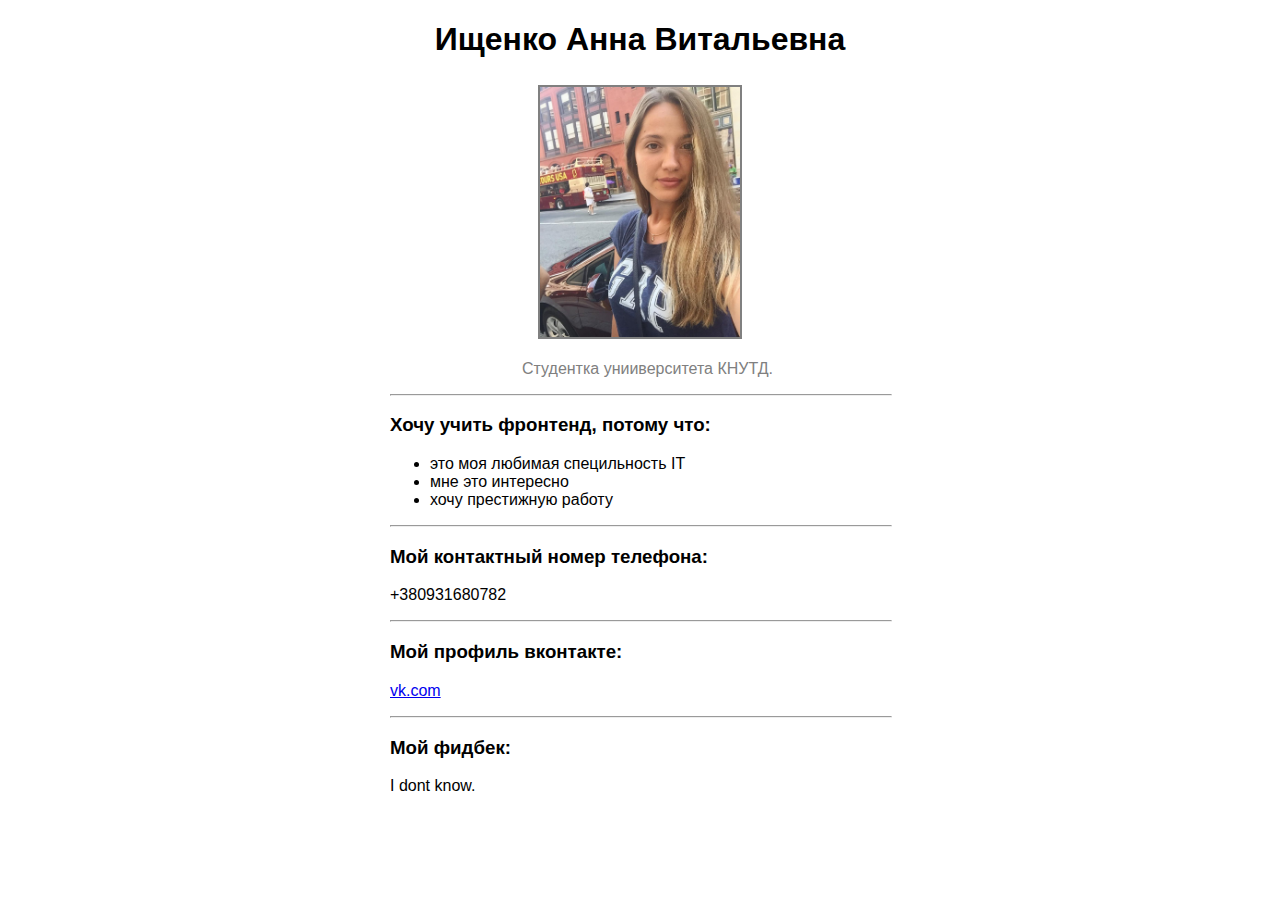
<file: homework2/index.html>
﻿<!DOCTYPE html>
<html>
<head>
<title>Ищенко Анна Витальевна</title>
<meta charset="utf-8">
<link rel="stylesheet" href="css/style.css">
</head>
<body class="b-page">
<div class="main">
<div class="top">
<H1>Ищенко Анна Витальевна</H1>

<img src="img/1.jpg" class="imagen"  align="middle" alt="Мое фото">
<P class="student">
<span>Студентка унииверситета КНУТД.</span>
</P>
<hr>
</div>


<div class="mono">
<h3>Хочу учить фронтенд, потому что:</h3>

<ul class="spisok">
<li>это моя любимая специльность IT</li>
<li>мне это интересно</li>
<li>хочу престижную работу</li>
</ul>
<hr>
</div>

<div class="nomer">
<p>
<h3>Мой контактный номер телефона:</h3>
<span class="nomer2">+380931680782</span>
</p>
<hr>
</div>

<div class="vk">
<h3>Мой профиль вконтакте:</h3>
<p class="vkk">
<a href="https://vk.com/anuta4ka_96" target="_blank">vk.com</a>
</p>
<hr>
</div>

<div class="fid">
<h3>Мой фидбек:</h3>
<p><span class="nomer4">I dont know.</span>
</p>
</div>
</div>
</body>
</html>
</file>
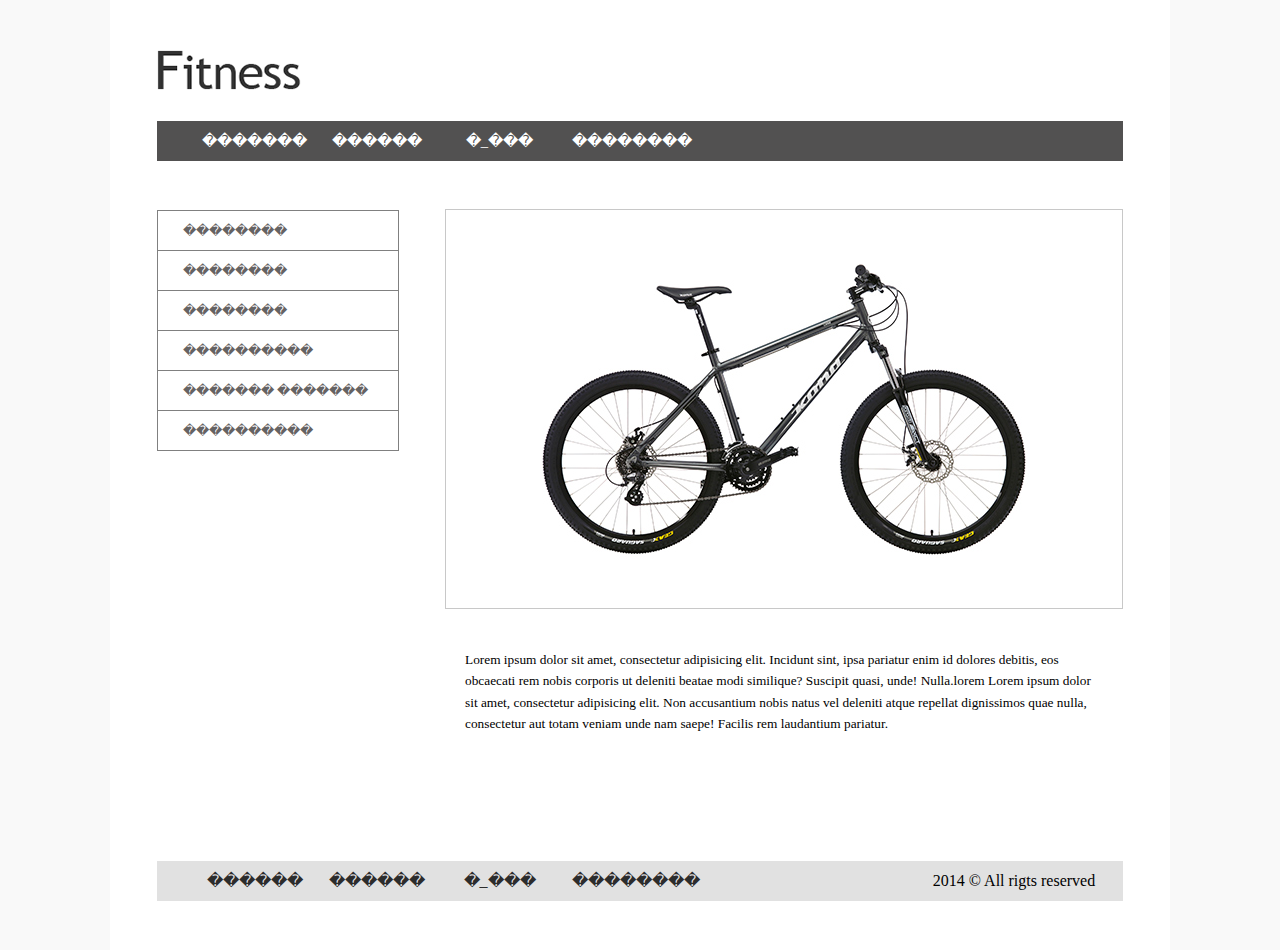
<file: homework3/index.html>
<!DOCTYPE html>
<html>
<head>
	<meta charset="UTF-8">
	<title>Document</title>
	<link rel="stylesheet" href="css/reset.css">
	<link rel="stylesheet" href="css/style.css">
</head>
<body>
	<div class="wrapper">
		<div class="header">
			<img src="img/fitness.png" alt="">
		</div>
		
			<div class="menu">
				<ul class="header_menu">
					<li class="hmenu1" ><a href="#" class="t1">�������</a></li>
					<li class="hmenu2" ><a href="#" class="t1">������</a></li>	
					<li class="hmenu3" ><a href="#" class="t1">�_���</a></li>
					<li class="hmenu4" ><a href="#" class="t1">��������</a></li>
				</ul>
			</div>
			
				<div class="content">
					<ul class="con_menu">
						<li class="cmenu1"><a href="" class="t2">��������</a></li>
						<li class="cmenu2"><a href="" class="t2">��������</a></li>
						<li class="cmenu3"><a href="" class="t2">��������</a></li>
						<li class="cmenu4"><a href="" class="t2">����������</a></li>
						<li class="cmenu5"><a href="" class="t2">������� �������</a></li>
						<li class="cmenu6"><a href="" class="t2">����������</a></li>
					</ul>
				</div>
					<div class="conteiner">
						<img src="img/vel.png" alt="">
						<p class="lorem">Lorem ipsum dolor sit amet, consectetur adipisicing elit. Incidunt sint, ipsa pariatur enim id dolores debitis, eos obcaecati rem nobis corporis ut deleniti beatae modi similique? Suscipit quasi, unde! Nulla.lorem Lorem ipsum dolor sit amet, consectetur adipisicing elit. Non accusantium nobis natus vel deleniti atque repellat dignissimos quae nulla, consectetur aut totam veniam unde nam saepe! Facilis rem laudantium pariatur.</p>
					</div>

						<div class="footer">
							<ul class="footer_menu">
								<li class="fmenu1"><a href="#" class="t3">������</a></li>
								<li class="fmenu2"><a href="#" class="t3">������</a></li>
								<li class="fmenu3"><a href="#" class="t3">�_���</a></li>
								<li class="fmenu4"><a href="#" class="t3">��������</a></li>
								<li class="fmenu5"><p class="">2014 &#169; All rigts reserved</p></li>
							</ul>
						</div>
	</div>
</body>
</html>
</file>
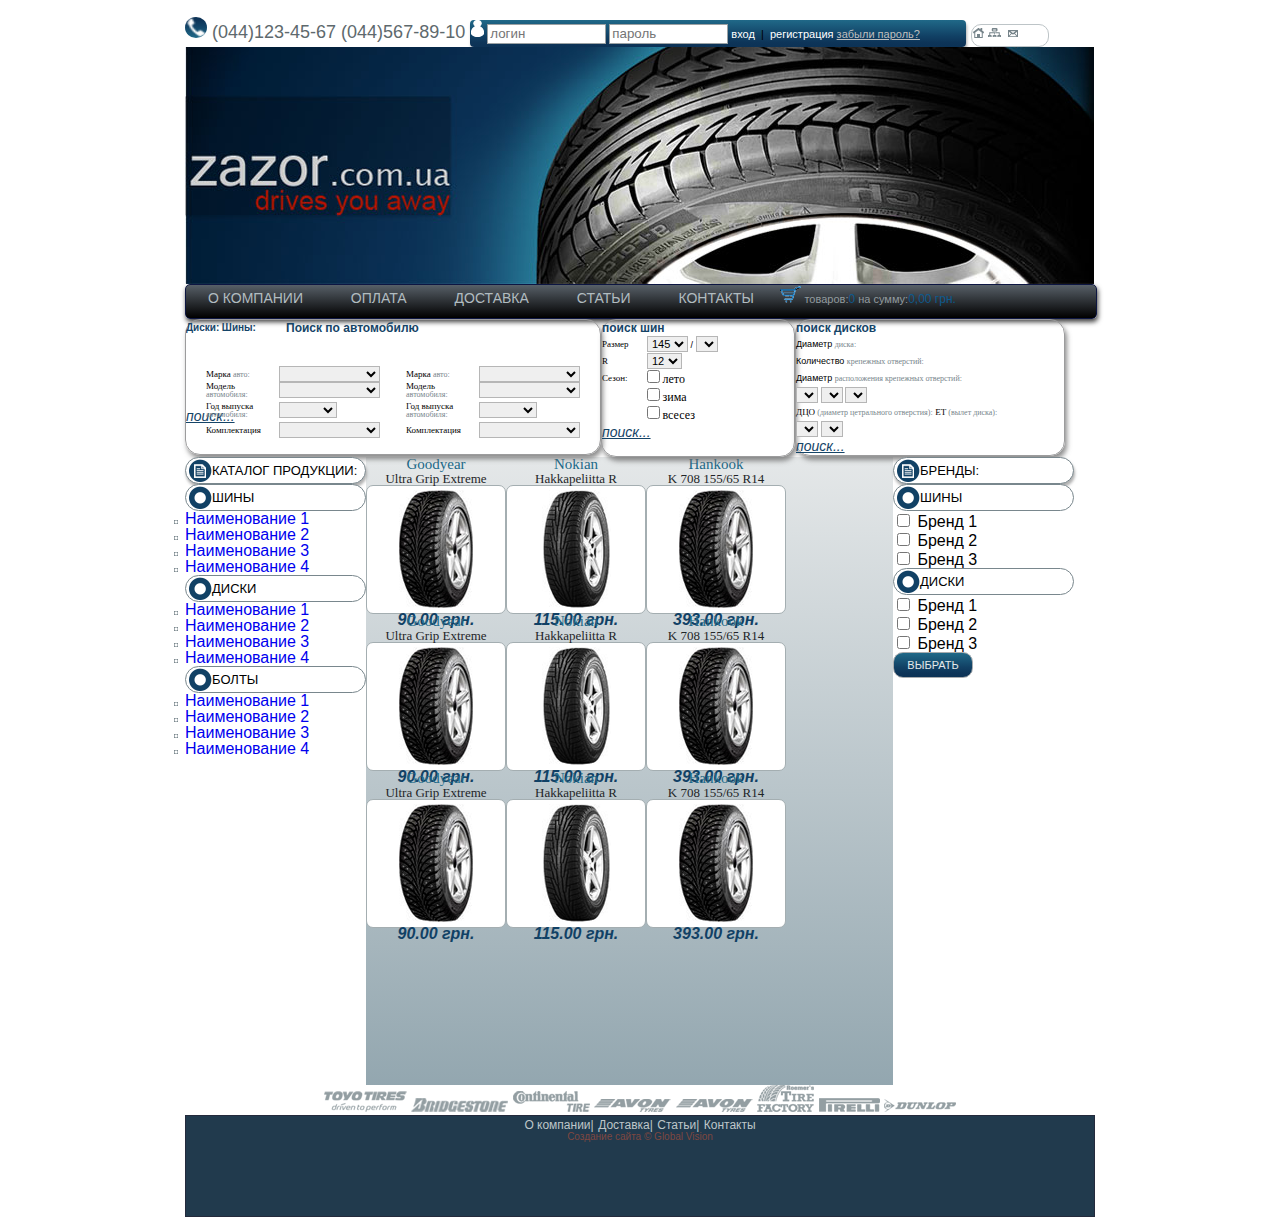
<file: homework6/index.html>
﻿<!DOCTYPE html>
<html lang="en">
<head>
    <meta charset="UTF-8">
    <title>Zazor</title>
    <link rel="stylesheet" href="css/reset.css">
    <link rel="stylesheet" href="css/styles.css">
</head>
<body>
    <div class="wrapper">
        <header>
            <span class="contacts">
                <img class="phone" src="img/icons/phone.png" alt="phone">
                (044)123-45-67 (044)567-89-10
            </span>

            <form class="login-form" action="">
                <img src="img/icons/person.png" alt="Person">
                <input type="text" name="login" placeholder="логин">
                <input type="password" name="password" placeholder="пароль">
                <a href="#" class="sign-in">вход</a>
                &nbsp;|&nbsp;
                <a href="#" class="sign-up">регистрация</a>
                <a href="#" class="forgot-password">забыли пароль?</a>
            </form>

            <nav class="navigation-top">
                <a href="#"><img src="img/icons/home.png" alt="home"></a>
                <a href="#"><img src="img/icons/sitemap.png" alt="sitemap"></a>
                <a href="mailto:info@zazor.com.ua"><img src="img/icons/email.png" alt="Email"></a>
            </nav>
        </header>

        <main>
            <div class="logo">
                <img src="img/logo.jpg" alt="zazor.com.ua">
            </div>

            <div class="bar-top">
                <ul class="menu menu-top">
                    <li><a href="#">О компании</a></li>
                    <li><a href="#">Оплата</a></li>
                    <li><a href="#">Доставка</a></li>
                    <li><a href="#">Статьи</a></li>
                    <li><a href="#">Контакты</a></li>
                </ul>

                <span class="order-details">
                    <a href="#" class="basket"><img src="img/icons/basket.png" alt="Basket"></a>
                    <span>товаров:</span><span class="order-totals" id="itemCounter">0</span>
                    <span>на сумму:</span><span class="order-totals" id="totalAmount">0,00 грн.</span>
                </span>
            </div>

            <div class="search clearfix">
                <form class="form-search search-auto" action="">
                    <div class="form-header">
                        <h2>Поиск по автомобилю</h2>
                        <h3>Диски:</h3>
                        <h3>Шины:</h3>
                    </div>
                    <div>
                        <div class="column">
                            <ul>
                                <li>
                                    <span>Марка <span class="search-details">авто:</span></span>
                                    <select name="autoMmake"></select>
                                </li>
                                <li>
                                    <span>Модель <span class="search-details">автомобиля:</span></span>
                                    <select name="autoModel"></select>
                                </li>
                                <li>
                                    <span>Год выпуска <span class="search-details">автомобиля:</span></span>
                                    <select name="autoYear" class="select-year"></select>
                                </li>
                                <li>
                                    <span>Комплектация</span>
                                    <select name="autoEquipment"></select>
                                </li>
                            </ul>
                        </div>
                        <div class="column">
                            <ul>
                                <li>
                                    <span>Марка <span class="search-details">авто:</span></span>
                                    <select name="tyreMake"></select>
                                </li>
                                <li>
                                    <span>Модель <span class="search-details">автомобиля:</span></span>
                                    <select name="tyreModel"></select>
                                </li>
                                <li>
                                    <span>Год выпуска <span class="search-details">автомобиля:</span></span>
                                    <select name="tyreYear" class="select-year"></select>
                                </li>
                                <li>
                                    <span>Комплектация</span>
                                    <select name="tyreEquipment"></select>
                                </li>
                            </ul>
                        </div>
                    </div>
                    <a href="#">поиск...</a>
                </form>

                <form class="form-search search-tyre" action="">
                    <h2>поиск шин</h2>
                    <div>
                        <ul>
                            <li>
                                <span>Размер</span>
                                <select name="tyreSize1">
                                    <option value="145" selected>145</option>
                                </select> / <select name="tyreSize2"></select>
                            </li>
                            <li>
                                <span>R</span>
                                <select name="tyreRadius">
                                    <option value="12" selected>12</option>
                                </select>
                            </li>
                            <li>
                                <span>Сезон:</span>
                                <input type="checkbox" id="season-summer">
                                <label for="season-summer">лето</label>
                                <br>
                                <input type="checkbox" id="season-winter">
                                <label for="season-winter">зима</label>
                                <br>
                                <input type="checkbox" id="season-all">
                                <label for="season-all">всесез</label>
                            </li>
                        </ul>
                    </div>
                    <a href="#">поиск...</a>
                </form>

                <form class="form-search search-disc" action="">
                    <div class="header">
                        <h2>поиск дисков</h2>
                    </div>
                    <div>
                        <div>
                            <ul>
                                <li>Диаметр <span class="search-details">диска:</span></li>
                                <li>Количество <span class="search-details">крепежных отверстий:</span></li>
                                <li>Диаметр <span class="search-details">расположения крепежных отверстий:</span></li>
                            </ul>
                        </div>
                        <div>
                            <select name="discDiameter"></select>
                            <select name="discNumberHolder"></select>
                            <select name="discDiameterHolder"></select>
                        </div>
                        <div>
                            <span>ДЦО <span class="search-details">(диаметр цетрального отверстия):</span></span>
                            <span>ET <span class="search-details">(вылет диска):</span></span>
                        </div>
                        <div>
                            <select name="discDiameterCenter"></select>
                            <select name="discEt"></select>
                        </div>
                    </div>
                    <a href="#">поиск...</a>
                </form>
            </div>

            <div class="content clearfix">
                <div class="sidebar sidebar-left">
                    <h2>Каталог продукции:</h2>
                    <div class="tyre-selection">
                        <h3>Шины</h3>
                        <ul>
                            <li><a href="#">Наименование 1</a></li>
                            <li><a href="#">Наименование 2</a></li>
                            <li><a href="#">Наименование 3</a></li>
                            <li><a href="#">Наименование 4</a></li>
                        </ul>
                    </div>
                    <div class="disc-selection">
                        <h3>Диски</h3>
                        <ul>
                            <li><a href="#">Наименование 1</a></li>
                            <li><a href="#">Наименование 2</a></li>
                            <li><a href="#">Наименование 3</a></li>
                            <li><a href="#">Наименование 4</a></li>
                        </ul>
                    </div>
                    <div class="screw-selection">
                        <h3>Болты</h3>
                        <ul>
                            <li><a href="#">Наименование 1</a></li>
                            <li><a href="#">Наименование 2</a></li>
                            <li><a href="#">Наименование 3</a></li>
                            <li><a href="#">Наименование 4</a></li>
                        </ul>
                    </div>
                </div>

                <div class="products">
                    <div class="row">
                        <div class="product">
                            <h2>Goodyear</h2>
                            <h3>Ultra Grip Extreme</h3>
                            <figure>
                                <img src="img/tyres/goodyear.png" alt="Goodyear tyre">
                                <figcaption>
                                    90.00 грн.
                                </figcaption>
                            </figure>
                        </div>
                        <div class="product">
                            <h2>Nokian</h2>
                            <h3>Hakkapeliitta R</h3>
                            <figure>
                                <img src="img/tyres/nokian.png" alt="Nokian tyre">
                                <figcaption>
                                    115.00 грн.
                                </figcaption>
                            </figure>
                        </div>
                        <div class="product">
                            <h2>Hankook</h2>
                            <h3>K 708 155/65 R14</h3>
                            <figure>
                                <img src="img/tyres/goodyear.png" alt="Goodyear tyre">
                                <figcaption>
                                    393.00 грн.
                                </figcaption>
                            </figure>
                        </div>
                    </div>
                    <div class="row">
                        <div class="product">
                            <h2>Goodyear</h2>
                            <h3>Ultra Grip Extreme</h3>
                            <figure>
                                <img src="img/tyres/goodyear.png" alt="Goodyear tyre">
                                <figcaption>
                                    90.00 грн.
                                </figcaption>
                            </figure>
                        </div>
                        <div class="product">
                            <h2>Nokian</h2>
                            <h3>Hakkapeliitta R</h3>
                            <figure>
                                <img src="img/tyres/nokian.png" alt="Nokian tyre">
                                <figcaption>
                                    115.00 грн.
                                </figcaption>
                            </figure>
                        </div>
                        <div class="product">
                            <h2>Hankook</h2>
                            <h3>K 708 155/65 R14</h3>
                            <figure>
                                <img src="img/tyres/goodyear.png" alt="Goodyear tyre">
                                <figcaption>
                                    393.00 грн.
                                </figcaption>
                            </figure>
                        </div>
                    </div>
                    <div class="row clearfix">
                        <div class="product">
                            <h2>Goodyear</h2>
                            <h3>Ultra Grip Extreme</h3>
                            <figure>
                                <img src="img/tyres/goodyear.png" alt="Goodyear tyre">
                                <figcaption>
                                    90.00 грн.
                                </figcaption>
                            </figure>
                        </div>
                        <div class="product">
                            <h2>Nokian</h2>
                            <h3>Hakkapeliitta R</h3>
                            <figure>
                                <img src="img/tyres/nokian.png" alt="Nokian tyre">
                                <figcaption>
                                    115.00 грн.
                                </figcaption>
                            </figure>
                        </div>
                        <div class="product">
                            <h2>Hankook</h2>
                            <h3>K 708 155/65 R14</h3>
                            <figure>
                                <img src="img/tyres/goodyear.png" alt="Goodyear tyre">
                                <figcaption>
                                    393.00 грн.
                                </figcaption>
                            </figure>
                        </div>
                    </div>
                </div>

                <div class="sidebar sidebar-right">
                    <h2>Бренды:</h2>
                    <div class="tyre-brands">
                        <h3>Шины</h3>
                        <ul>
                            <li>
                                <input type="checkbox" id="tyreBrand1">
                                <label for="tyreBrand1">Бренд 1</label>
                            </li>
                            <li>
                                <input type="checkbox" id="tyreBrand2">
                                <label for="tyreBrand2">Бренд 2</label>
                            </li>
                            <li>
                                <input type="checkbox" id="tyreBrand3">
                                <label for="tyreBrand3">Бренд 3</label>
                            </li>
                        </ul>
                    </div>
                    <div class="disc-brands">
                        <h3>Диски</h3>
                        <ul>
                            <li>
                                <input type="checkbox" id="discBrand1">
                                <label for="discBrand1">Бренд 1</label>
                            </li>
                            <li>
                                <input type="checkbox" id="discBrand2">
                                <label for="discBrand2">Бренд 2</label>
                            </li>
                            <li>
                                <input type="checkbox" id="discBrand3">
                                <label for="discBrand3">Бренд 3</label>
                            </li>
                        </ul>
                    </div>
                    <button type="button" class="select-brands-button">Выбрать</button>
                </div>
            </div>

            <div class="clients">
                <img src="img/logo/toyo.png" alt="Toyo">
                <img src="img/logo/bridgestone.png" alt="Bridgestone">
                <img src="img/logo/continental.png" alt="Continental Tire">
                <img src="img/logo/cooper.png" alt="Cooper Tires">
                <img src="img/logo/avon.png" alt="Avon Tyres">
                <img src="img/logo/tire_factory.png" alt="Roemer's Tire Factory">
                <img src="img/logo/pirelli.png" alt="Pirelli">
                <img src="img/logo/dunlop.png" alt="Dunlop">
            </div>
        </main>

        <footer>
            <nav>
                <ul class="menu menu-bottom">
                    <li><a href="#">О компании</a></li>
                    <li><a href="#">Доставка</a></li>
                    <li><a href="#">Статьи</a></li>
                    <li><a href="#">Контакты</a></li>
                </ul>
            </nav>

            <div class="copyright">
                Создание сайта &copy; Global Vision
            </div>
        </footer>
    </div>
</body>
</html>
</file>
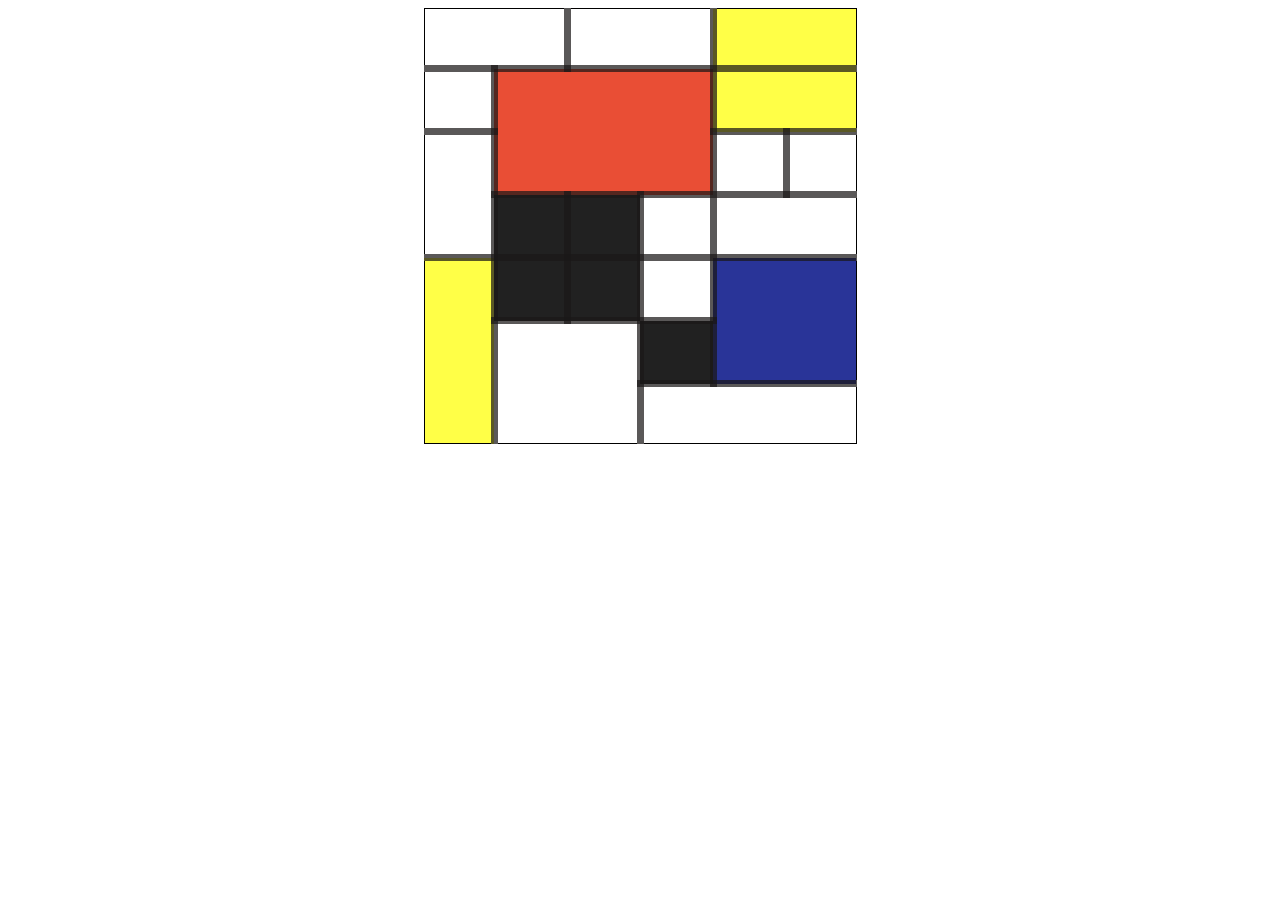
<file: homework5/composition/index.html>
<!DOCTYPE HTML>
<html>
 <head>
  <meta charset="utf-8">
  <title>picture</title>
  <style>
  .yellow{
    background-color:rgba(255, 255, 0, 0.72);
  }
  .red{
    background-color:rgba(230, 53, 25, 0.88);
  }
  .blue{
    background-color:rgba(4, 17, 134, 0.85);
  }
  .gray{
    background-color:rgba(0, 0, 0, 0.87);
  }
  table {
   border: 1px solid black; /* Рамка вокруг таблицы */
   margin: auto; /* Выравниваем таблицу по центру окна  */
   	border-collapse: collapse;
  }

  table td,th {
  	border: 7px solid  rgba(27, 23, 23, 0.72);
  }

  td, th {
  	padding: 3px;
  	width: 60px;
  	height: 50px;
  }

  table  tr  td:first-child {
    border-left: 1px solid #000;
  }
  table  tr  td:last-child {
    border-right: 1px solid #000;
  }
  table  tr:first-child  td {
    border-top: 1px solid #000;
  }
  table  tr:last-child  td {
    border-bottom: 1px solid #000;
  }
  table  tr td.bottom{
      border-bottom: 1px solid #000;
  }

    </style>
 </head>
 <body>
   <table>
   	<tbody>
   		<tr>
   			<td colspan="2"></td>
   			<td colspan="2"></td>
   			<td class="yellow" colspan="2"></td>
   		</tr>
   		<tr>
   			<td></td>
   			<td class="red" colspan="3" rowspan="2"></td>
   			<td class="yellow" colspan="2"></td>
   		</tr>
   		<tr>
   			<td rowspan="2"></td>
   			<td></td>
   			<td></td>
   		</tr>
   		<tr>
   			<td class="gray" ></td>
   			<td class="gray"></td>
   			<td ></td>
   			<td  colspan="2"></td>
   		</tr>
   		<tr>
   			<td class="yellow bottom" rowspan="3"></td>
   			<td class="gray"></td>
   			<td class="gray"></td>
   			<td></td>
   			<td class="blue" colspan="2" rowspan="2"></td>
   		</tr>
   		<tr>
   			<td colspan="2" rowspan="2" class="bottom"></td>
   			<td class="gray" ></td>
   		</tr>
   		<tr>
   			<td colspan="3" class="bottom"></td>
   		</tr>
   	</tbody>
   </table>

 </body>
</html>
</file>
<file: homework2/css/style.css>
.main{
  margin-left: auto;
  margin-right: auto;
  width: 500px;
}
.top{
text-align: center;
  font-family: arial;
}
hr{
  width: 100%;
}
 img{
   width: 200px;

  }

.student{
font-family: arial;
color:gray;
margin-left: 15px;
}

.imagen{
margin-bottom: 5px;
margin-top: 5px;
border: 2.5px solid gray;
}

.mono{

margin-top: 15px;
font-family: arial;
}

.spisok{
color: black;
}

.nomer{

margin-top: 15px;
font-family: arial
}

.nomer2{
font-family: arial;
color: black;

}

.vk{
margin-top: 15px;
font-family: arial;
}



.fid{
margin-top: 15px;
font-family: arial;
}

.nomer4{
color: black;
}
</file>
<file: homework3/css/style.css>
body {
	background-color: #f9f9f9;
}
.wrapper {
	width: 1060px;
	height: 950px;
	display: block;
	margin: 0 auto;
	background-color: white;
}
.header {
	width: 147px;
	height: 41px;
	position: relative;
	padding-left: 47px;
	padding-top: 50px;
}
.menu {
	width: 966px;
	height: 40px;
	display: block;
	margin: 0 auto;
	position: relative;
	top: 30px;
	background: #525151;

}
a {
	text-decoration: none;
}
.t1 {
	font-size: 14.67px;
	color: white;
}

.hmenu1, .hmenu2, .hmenu3, .hmenu4 {
	float: left;
	width: 100px;
	height: 40px;
	display: inline-block;
	text-align: center;
	line-height: 40px;
}
.hmenu1:hover, .hmenu2:hover, .hmenu3:hover, .hmenu4:hover {
	background-color: #414141;
	border-right: 1px solid grey;
	border-left: 1px solid grey;
}

.hmenu1 {
	padding-left: 25px;
	width: 145px;
}
.hmenu2 {
	width: 100px;
}
.hmenu3 {
	width: 145px;
}
.cmenu1, .cmenu2, .cmenu3, .cmenu4, .cmenu5, .cmenu6 {
	width: 240px;
	height: 39px;
	display: block;
	line-height: 39px;
	text-align: center;
	border: 1px solid grey;
} 

.cmenu1, .cmenu2, .cmenu3, .cmenu4, .cmenu5 {
	border-bottom: 0;
}
.content {
	position: absolute;
	padding-left: 47px;
	width: 240px;
	top: 210px;
	font-size: 13.33px;
}
.t2 {
	float: left;
	color: rgb(101, 99, 99);
	padding-left: 25px;

}
.t2:hover {
	padding-left: 35px;
	color: #2C2C2C;
	background-color: #F9F9F9;
}
.cmenu1:hover, .cmenu2:hover, .cmenu3:hover, .cmenu4:hover, .cmenu5:hover, .cmenu6:hover {
	background-color: #F9F9F9;
}
.conteiner {
	position: relative;
	width: 677px;
	left: 335px;
	top: 78px;
}
.lorem {
	display: block;
	position: absolute;
	top: 440px;
	padding: 0px 20px;
	font-size: 13.33px;
	line-height: 1.6;
}
.footer {
	height: 40px;
	width: 966px;
	display: block;
	margin: 0 auto;
	position: relative;
	top: 327px;
	background-color: #E1E1E1;
}
.fmenu1, .fmenu2, .fmenu3, .fmenu4, .fmenu5 {
	float: left;
	height: 40px;
	display: inline-block;
	text-align: center;
	line-height: 40px;
	width: 100px;
}
.fmenu1 {
	padding-left: 25px;
    width: 145px;
}
.fmenu2 {
    width: 100px;
}
.fmenu3 {
    width: 145px;
}
.fmenu5 {
	width: 164px;
	padding-left: 260px;
}
.t3 {
	color: #2C2C2C;
	
}
.t3:hover {
	border-bottom: 1px solid #2C2C2C;
}
</file>
<file: homework6/css/styles.css>
﻿body {
    font-family: Arial, Helvetica CY, Nimbus Sans L, sans-serif;
}

a {
    text-decoration: none;
}

.wrapper {
    margin: 0 auto;
    padding: 17px 45px 0;
    width: 910px;
}

.contacts {
    color: #5e696d;
    font-size: 18px;
    /*letter-spacing: 0.45px;*/
    line-height: 28px;
    text-align: center;
}

.phone {
    border-radius: 50%;
    background: -webkit-linear-gradient(90deg, #206988 0%, #114165 59%, #0d3458 84%, #0c3256 100%);
    background: -moz-linear-gradient(90deg, #206988 0%, #114165 59%, #0d3458 84%, #0c3256 100%);
    background: -o-linear-gradient(90deg, #206988 0%, #114165 59%, #0d3458 84%, #0c3256 100%);
    background: -ms-linear-gradient(90deg, #206988 0%, #114165 59%, #0d3458 84%, #0c3256 100%);
    background: linear-gradient(0deg, #206988 0%, #114165 59%, #0d3458 84%, #0c3256 100%);
    width: 22px;
    height: 21px;
}

.login-form {
    display: inline-block;
    background: -webkit-linear-gradient(-90deg, #206988 0%, #114165 59%, #0d3458 84%, #0c3256 100%);
    background: -moz-linear-gradient(-90deg, #206988 0%, #114165 59%, #0d3458 84%, #0c3256 100%);
    background: -o-linear-gradient(-90deg, #206988 0%, #114165 59%, #0d3458 84%, #0c3256 100%);
    background: -ms-linear-gradient(-90deg, #206988 0%, #114165 59%, #0d3458 84%, #0c3256 100%);
    background: linear-gradient(180deg, #206988 0%, #114165 59%, #0d3458 84%, #0c3256 100%);
    box-shadow: 1px 3px 3px 0px rgba(150, 150, 150, 0.75);
    width: 496px;
    height: 27px;
    border-radius: 4px;
    line-height: 27px;
    font-size: 11px;
}

.login-form input {
    border: 1px solid #9ba1a3;
    width: 113px;
    height: 16px;
    color: #97a2a6;
    font-family: 'Lucida Sans Unicode', Arial, sans-serif;
}

.sign-in,
.sign-up {
    color: #ffffff;
}

.forgot-password {
    text-decoration: underline;
    color: #bfbfbf;
}

.navigation-top {
    display: inline-block;
    width: 76px;
    height: 21px;
    border: 1px solid #bdc4c7;
    border-radius: 10px;
}

.logo {
    width: 910px;
    height: 237px;
}

.bar-top {
    border: 1px solid #0d1642;
    background: -webkit-linear-gradient(90deg, #000000 0%, #4c535a 87%, #576068 100%);
    background: -moz-linear-gradient(90deg, #000000 0%, #4c535a 87%, #576068 100%);
    background: -o-linear-gradient(90deg, #000000 0%, #4c535a 87%, #576068 100%);
    background: -ms-linear-gradient(90deg, #000000 0%, #4c535a 87%, #576068 100%);
    background: linear-gradient(0deg, #000000 0%, #4c535a 87%, #576068 100%);
    box-shadow: 1px 3px 5px 0px rgba(0, 0, 0, 0.75);
    width: 910px;
    height: 33px;
    border-radius: 5px;
}

.menu li {
    display: inline-block;
}

.menu-top {
    display: inline-block;
    font-size: 14px;
}

.menu-top li a {
    display: block;
    height: 26px;
    padding-left: 22px;
    padding-right: 22px;
    line-height: 26px;
    color: #b1bcc0;
    text-transform: uppercase;
}

.menu-top li a:hover {
    background: -webkit-linear-gradient(-90deg, #206988 0%, #114165 59%, #0d3458 84%, #0c3256 100%);
    background: -moz-linear-gradient(-90deg, #206988 0%, #114165 59%, #0d3458 84%, #0c3256 100%);
    background: -o-linear-gradient(-90deg, #206988 0%, #114165 59%, #0d3458 84%, #0c3256 100%);
    background: -ms-linear-gradient(-90deg, #206988 0%, #114165 59%, #0d3458 84%, #0c3256 100%);
    background: linear-gradient(180deg, #206988 0%, #114165 59%, #0d3458 84%, #0c3256 100%);
    color: #fff;
    border-radius: 10px;
}

.order-details {
    color: #929b9f;
    font-size: 11px;
    /*letter-spacing: 0.44px;*/
}

.order-totals {
    color: #0d5a8f;
    font-size: 12px;
    /*letter-spacing: 0.48px;*/
}

.clearfix::after {
    display: block;
    content: '';
    clear: both;
}

.form-search {
    position: relative;
    float: left;
    border: 1px solid #9c9c9d;
    box-shadow: 2px 4px 5px 0 rgba(104, 104, 104, .75);
    border-radius: 15px;
}

.form-search h2 {
    color: #154467;
    font-size: 12px;
    font-weight: bold;
    /*letter-spacing: 0.3px;*/
    /*line-height: 28px;*/
    text-align: left;
}

.form-search span,
.form-search label {
    font-family: 'Lucida Sans Unicode';
}

.form-search {
    color: #000;
    font-size: 9px;
    line-height: 16px;
}

.form-search label {
    font-size: 12px;
}

.form-search a {
    color:  #154467;
    font-size: 14px;
    font-style: italic;
    text-decoration: underline;
    text-align: right;
}

.form-search [type="checkbox"] {
    margin: 0;
}

.search-details {
    color: #77858b;
    font-size: 8px;
}

.search-auto {
    width: 414px;
    height: 134px;
}

.search-auto h2 {
    position: absolute;
    left: 100px;
}

.search-auto h3 {
    display: inline-block;
    color: #154468;
    font-size: 10px;
    font-weight: bold;
    /*letter-spacing: 0.25px;*/
}

select {
    border: 1px solid #b6b6b6;
    font-size: 11px;
}

.search-auto select {
    width: 101px;
    border: 1px solid #b6b6b6;
}

.search-auto .select-year {
    width: 58px;
}

.search-auto li > span {
    display: inline-block;
    width: 72px;
    line-height: 8px;
}

.search-auto .column {
    position: relative;
    float: left;
    top: 30px;
    left: 20px;
    width: 200px;
}

.search-auto .column select {
    position: absolute;
    left: 73px;
}

.search-tyre {
    width: 192px;
    height: 136px;
}

.search-tyre li {
    position: relative;
    left: 45px;
}

.search-tyre li span {
    position: absolute;
    left: -45px;
}

.search-disc {
    width: 268px;
    height: 135px;
}

.sidebar,
.products {
    float: left;
}

.sidebar {
    width: 181px;
}

.sidebar h2 {
    box-shadow: 1px 3px 3px 0 rgba(150, 150, 150, .75);
}

.sidebar h2,
.sidebar h3 {
    padding-left: 26px;
    border: 1px solid #79878d;
    background-color:  #ffffff;
    line-height: 25px;
    text-transform: uppercase;
    border-radius: 15px;
    font-size: 13px;
    position: relative;
}

.sidebar h2::before {
    display: block;
    content: '';
    position: absolute;
    left: 3px;
    background: url('../img/icons/copy.png') 5px 6px no-repeat, url('../img/icons/circle_blue.png') left no-repeat;
    width: 25px;
    height: 25px;
}

.sidebar h3::before {
    display: block;
    content: '';
    position: absolute;
    left: 3px;
    background: url('../img/icons/circle_white.png') 5px 7px no-repeat, url('../img/icons/circle_blue.png') left no-repeat;
    width: 25px;
    height: 25px;
}

.sidebar-left li {
    list-style-image: url('../img/icons/marker.png');
}

.sidebar-left li:hover {
    list-style-image: url('../img/icons/marker_hover.png');
}

.select-brands-button {
    border: 1px solid #a7abae;
    background: -webkit-linear-gradient(-90deg, #206988 0%, #114165 59%, #0d3458 84%, #0c3256 100%);
    background: -moz-linear-gradient(-90deg, #206988 0%, #114165 59%, #0d3458 84%, #0c3256 100%);
    background: -o-linear-gradient(-90deg, #206988 0%, #114165 59%, #0d3458 84%, #0c3256 100%);
    background: -ms-linear-gradient(-90deg, #206988 0%, #114165 59%, #0d3458 84%, #0c3256 100%);
    background: linear-gradient(180deg, #206988 0%, #114165 59%, #0d3458 84%, #0c3256 100%);
    width: 80px;
    height: 26px;
    text-transform: uppercase;
    border-radius: 10px;
    font-family: Arial, Helvetica CY, Nimbus Sans L, sans-serif;
    color: #e5e9ea;
    font-size: 11px;
}

.products {
    font-family: 'Lucida Sans Unicode';
    width: 527px;
    height: 628px;
    background: -webkit-linear-gradient(90deg, rgba(35, 75, 93, 0.49) 0%, rgba(129, 150, 159, 0.49) 57%, rgba(201, 207, 209, 0.49) 100%);
    background: -moz-linear-gradient(90deg, rgba(35, 75, 93, 0.49) 0%, rgba(129, 150, 159, 0.49) 57%, rgba(201, 207, 209, 0.49) 100%);
    background: -o-linear-gradient(90deg, rgba(35, 75, 93, 0.49) 0%, rgba(129, 150, 159, 0.49) 57%, rgba(201, 207, 209, 0.49) 100%);
    background: -ms-linear-gradient(90deg, rgba(35, 75, 93, 0.49) 0%, rgba(129, 150, 159, 0.49) 57%, rgba(201, 207, 209, 0.49) 100%);
    background: linear-gradient(0deg, rgba(35, 75, 93, 0.49) 0%, rgba(129, 150, 159, 0.49) 57%, rgba(201, 207, 209, 0.49) 100%);
}

.product {
    float: left;
    width: 140px;
}

.product h2 {
    color: #206988;
    font-size: 15px;
    text-align: center;
}

.product h3 {
    color: #1f2528;
    font-size: 13px;
    text-align: center;
}

.product figure {
    border-radius: 7px;
    border: 1px solid #a4aeb1;
    width: 138px;
    height: 127px;
    background: #fff;
}

.product figure img {
    display: block;
    margin: 4px auto;
}

.product figure figcaption {
    font-family: Arial, Helvetica CY, Nimbus Sans L, sans-serif;
    color: #114165;
    font-size: 16px;
    font-weight: bolder;
    font-style: italic;
    text-align: center;
}

.clients {
    text-align: center;
}

footer {
    height: 100px;
    border: 1px solid #242a3c;
    background-color: #213a4d;
    text-align: center;
}

.menu-bottom li a {
    color: #bec6c9;
    font-size: 12px;
}

.menu-bottom li a:hover {
    color: #52accb;
}

.menu-bottom li a::after {
    content: '|';
    color: #bec6c9;
}

.menu-bottom li:last-child a::after {
    content: '';
}

.copyright {
    color: #7f4740;
    font-size: 10px;
    /*letter-spacing: 0.25px;*/
    /*line-height: 18px;*/
    text-align: center;
}
</file>
